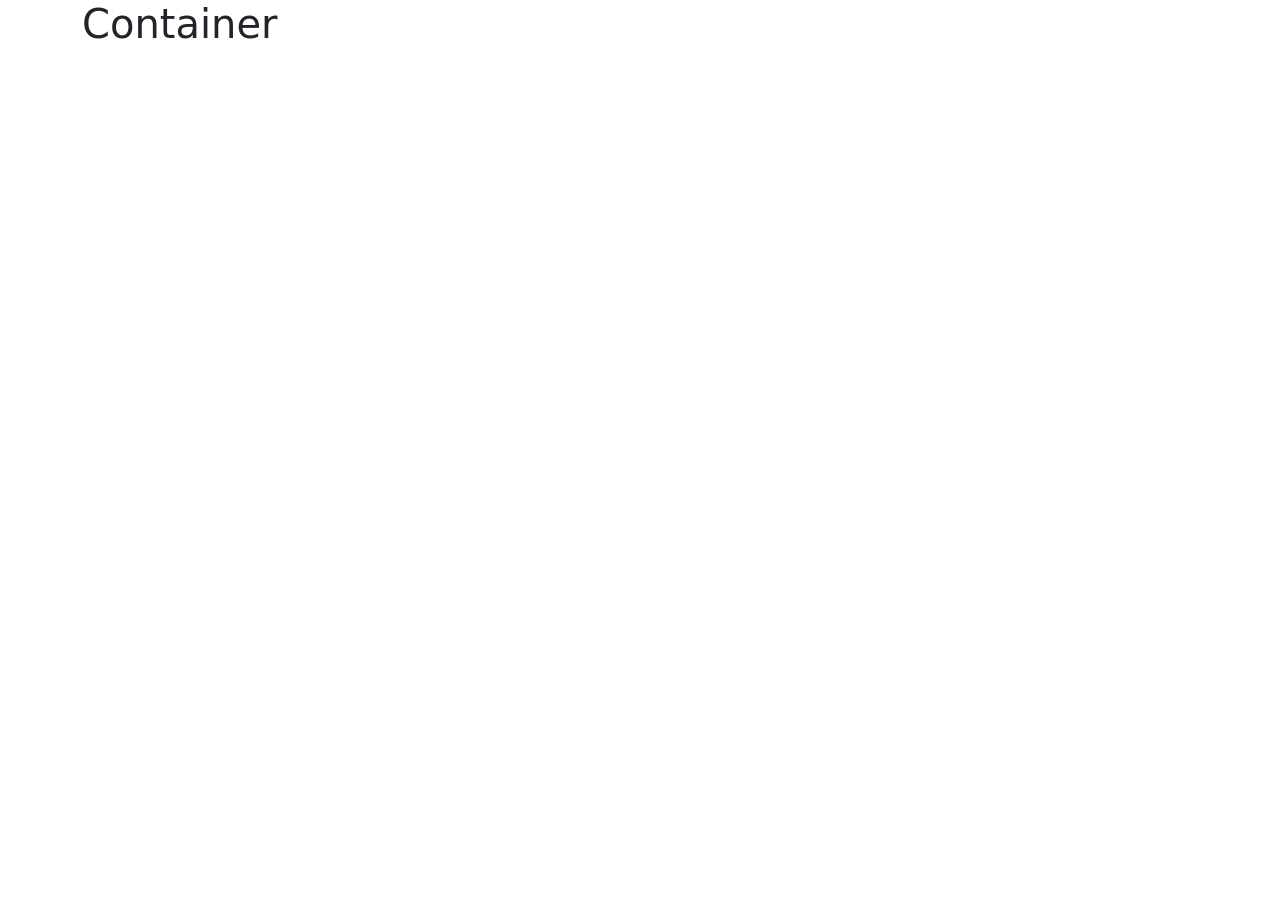
<file: src/main/resources/templates/index.html>
<!DOCTYPE html>
<html lang="en">
<head>
    <meta charset="UTF-8">
    <link href="https://cdn.jsdelivr.net/npm/bootstrap@5.3.2/dist/css/bootstrap.min.css" rel="stylesheet" integrity="sha384-T3c6CoIi6uLrA9TneNEoa7RxnatzjcDSCmG1MXxSR1GAsXEV/Dwwykc2MPK8M2HN" crossorigin="anonymous">
    <title>Гримуар</title>
</head>
<body>

    <div class="container">
        <h1>Container</h1>
    </div>

    <script src="https://cdn.jsdelivr.net/npm/bootstrap@5.3.2/dist/js/bootstrap.bundle.min.js" integrity="sha384-C6RzsynM9kWDrMNeT87bh95OGNyZPhcTNXj1NW7RuBCsyN/o0jlpcV8Qyq46cDfL" crossorigin="anonymous"></script>
</body>
</html>
</file>
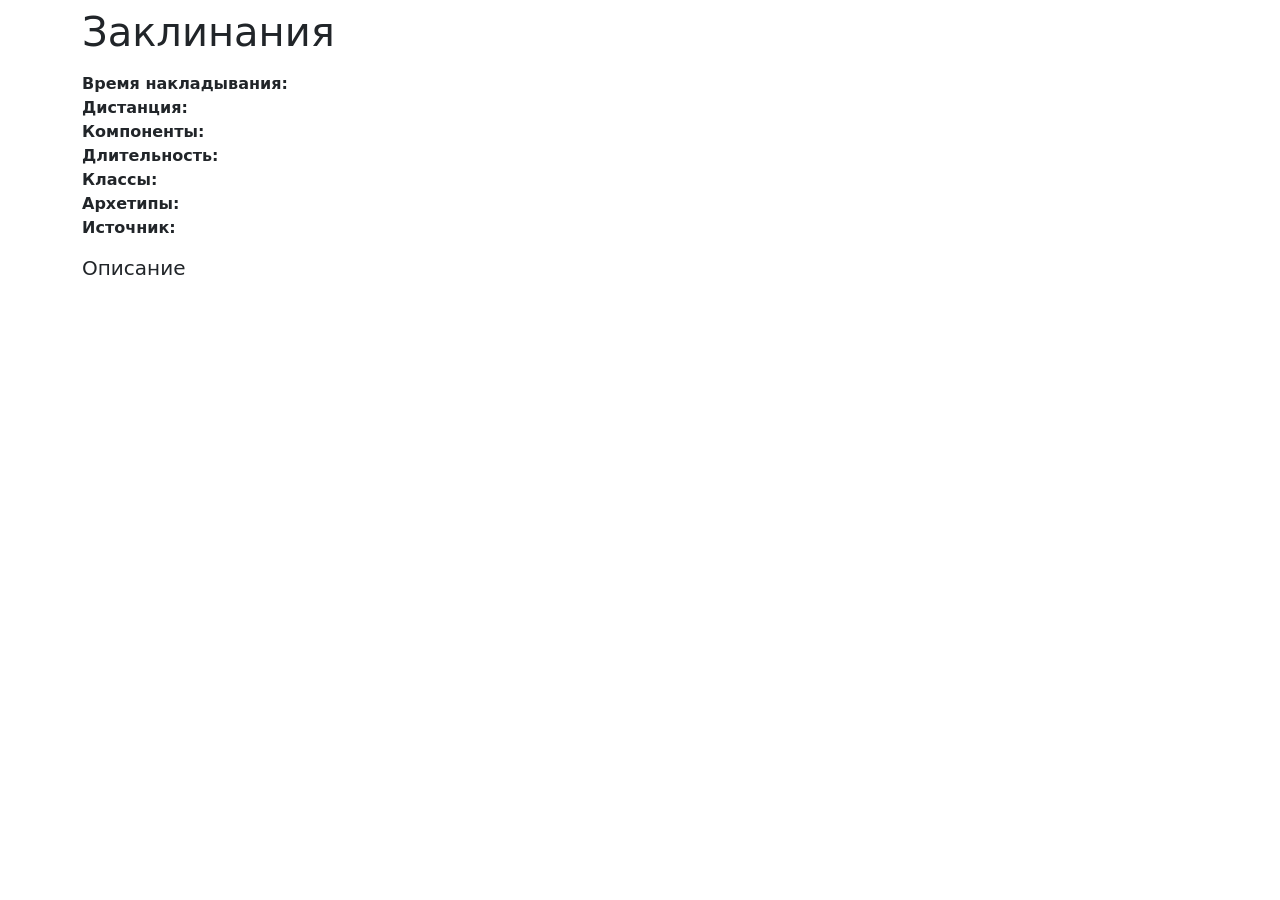
<file: src/main/resources/templates/spells/spellDetail.html>
<!DOCTYPE html>
<html lang="en">
<head>
    <meta charset="UTF-8">
    <link href="https://cdn.jsdelivr.net/npm/bootstrap@5.3.2/dist/css/bootstrap.min.css" rel="stylesheet"
          integrity="sha384-T3c6CoIi6uLrA9TneNEoa7RxnatzjcDSCmG1MXxSR1GAsXEV/Dwwykc2MPK8M2HN" crossorigin="anonymous">
    <link rel="preconnect" href="https://fonts.googleapis.com">
    <link rel="preconnect" href="https://fonts.gstatic.com" crossorigin>
    <link href="https://fonts.googleapis.com/css2?family=Jost:ital,wght@0,100;0,200;0,300;0,400;0,500;0,600;0,700;0,800;0,900;1,100;1,200;1,300;1,400;1,500;1,600;1,700;1,800;1,900&family=Lora:ital,wght@0,400;0,500;0,600;0,700;1,400;1,500;1,600;1,700&display=swap" rel="stylesheet">
    <link th:href="@{/style.css}" rel="stylesheet" />
    <title th:text="'Гримуар - ' + ${spell.name}"></title>
</head>
<body>
<div th:with="spellsPage=true">
    <div th:insert="~{fragments/navbar.html :: navbar}"></div>
</div>

<div class="container-lg">
    <h1 class="mt-2 mb-3">Заклинания</h1>

    <div class="mb-3">
        <div th:insert="~{spells/fragments/spellsSearchForm.html :: spellsSearchForm}"></div>
    </div>

    <h1 class="mt-3" th:text="${spell.name}"></h1>
    <p><em th:text="${spell.level} + ' уровень, ' + ${spell.school}"></em></p>

    <p>
        <b>Время накладывания: </b> <span th:text="${spell.duration}"></span> <br/>
        <b>Дистанция: </b> <span th:text="${spell.castTime}"></span> <br/>
        <b>Компоненты: </b> <span th:text="${spell.components}"></span> <br/>
        <b>Длительность: </b> <span th:text="${spell.duration}"></span> <br/>
        <b>Классы: </b> <span th:text="${spell.classes}"></span> <br/>
        <b>Архетипы: </b> <span th:text="${spell.archetypes}"></span> <br/>
        <b>Источник: </b> <span th:text="${spell.source}"></span> <br/>
    </p>

    <h5>Описание</h5>
    <p th:text="${spell.description}"></p>
</div>

<script src="https://cdn.jsdelivr.net/npm/bootstrap@5.3.2/dist/js/bootstrap.bundle.min.js"
        integrity="sha384-C6RzsynM9kWDrMNeT87bh95OGNyZPhcTNXj1NW7RuBCsyN/o0jlpcV8Qyq46cDfL"
        crossorigin="anonymous"></script>
</body>
</html>
</file>
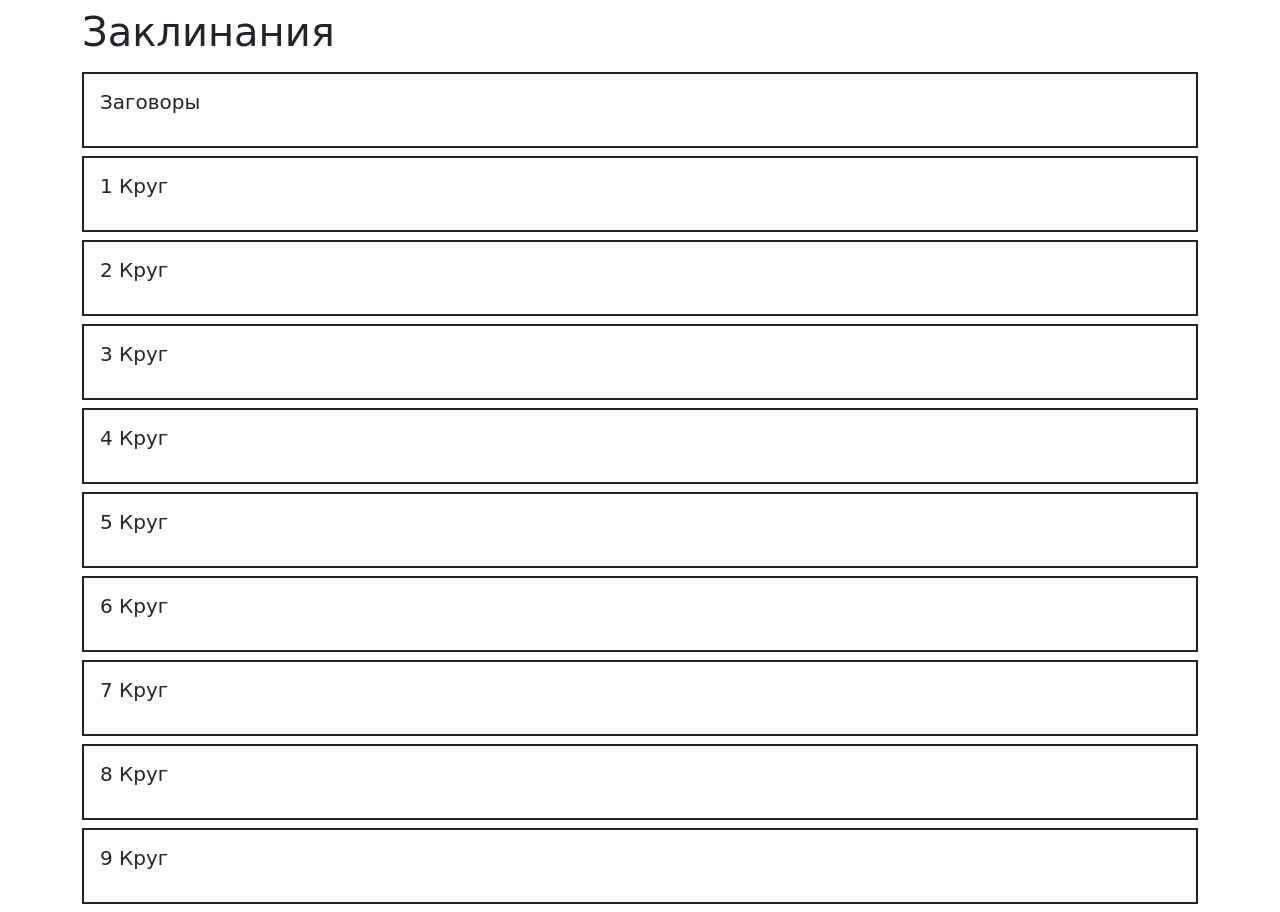
<file: src/main/resources/templates/spells/spellsList.html>
<!DOCTYPE html>
<html lang="en">
<head>
    <meta charset="UTF-8">
    <link href="https://cdn.jsdelivr.net/npm/bootstrap@5.3.2/dist/css/bootstrap.min.css" rel="stylesheet"
          integrity="sha384-T3c6CoIi6uLrA9TneNEoa7RxnatzjcDSCmG1MXxSR1GAsXEV/Dwwykc2MPK8M2HN" crossorigin="anonymous">
    <link rel="preconnect" href="https://fonts.googleapis.com">
    <link rel="preconnect" href="https://fonts.gstatic.com" crossorigin>
    <link href="https://fonts.googleapis.com/css2?family=Jost:ital,wght@0,100;0,200;0,300;0,400;0,500;0,600;0,700;0,800;0,900;1,100;1,200;1,300;1,400;1,500;1,600;1,700;1,800;1,900&family=Lora:ital,wght@0,400;0,500;0,600;0,700;1,400;1,500;1,600;1,700&display=swap" rel="stylesheet">
    <link th:href="@{/style.css}" rel="stylesheet" />
    <title>Гримуар - Заклинания</title>
</head>
<body>
<div th:with="spellsPage=true">
    <div th:insert="~{fragments/navbar.html :: navbar}"></div>
</div>

<div class="container-lg">
    <h1 class="mt-2 mb-3">Заклинания</h1>

    <div class="mb-3">
        <div th:insert="~{spells/fragments/spellsSearchForm.html :: spellsSearchForm}"></div>
    </div>

    <div class="border border-2 rounded-0 border-dark p-2 mb-2">
        <h5 class="mt-2 ms-2">Заговоры</h5>
        <div class="row row-cols-1 row-cols-md-4 row-cols-lg-5 p-2 text-nowrap">
            <div class="col" th:each="spell : ${spells}" th:if="${spell.level == 0}">
                <a th:href="'/spells/' + ${spell.id}" th:text="${spell.level} + ' - ' + ${spell.name}"
                   class="link-dark link-offset-2 link-underline-opacity-25 link-underline-opacity-100-hover"></a>
            </div>
        </div>
    </div>

    <div class="border border-2 rounded-0 border-dark p-2 mb-2">
        <h5 class="mt-2 ms-2">1 Круг</h5>
        <div class="row row-cols-1 row-cols-md-4 row-cols-lg-5 p-2 text-nowrap">
            <div class="col" th:each="spell : ${spells}" th:if="${spell.level == 1}">
                <a th:href="'/spells/' + ${spell.id}" th:text="${spell.level} + ' - ' + ${spell.name}"
                   class="link-dark link-offset-2 link-underline-opacity-25 link-underline-opacity-100-hover"></a>
            </div>
        </div>
    </div>

    <div class="border border-2 rounded-0 border-dark p-2 mb-2">
        <h5 class="mt-2 ms-2">2 Круг</h5>
        <div class="row row-cols-1 row-cols-md-4 row-cols-lg-5 p-2 text-nowrap">
            <div class="col" th:each="spell : ${spells}" th:if="${spell.level == 2}">
                <a th:href="'/spells/' + ${spell.id}" th:text="${spell.level} + ' - ' + ${spell.name}"
                   class="link-dark link-offset-2 link-underline-opacity-25 link-underline-opacity-100-hover"></a>
            </div>
        </div>
    </div>

    <div class="border border-2 rounded-0 border-dark p-2 mb-2">
        <h5 class="mt-2 ms-2">3 Круг</h5>
        <div class="row row-cols-1 row-cols-md-4 row-cols-lg-5 p-2 text-nowrap">
            <div class="col" th:each="spell : ${spells}" th:if="${spell.level == 3}">
                <a th:href="'/spells/' + ${spell.id}" th:text="${spell.level} + ' - ' + ${spell.name}"
                   class="link-dark link-offset-2 link-underline-opacity-25 link-underline-opacity-100-hover"></a>
            </div>
        </div>
    </div>

    <div class="border border-2 rounded-0 border-dark p-2 mb-2">
        <h5 class="mt-2 ms-2">4 Круг</h5>
        <div class="row row-cols-1 row-cols-md-4 row-cols-lg-5 p-2 text-nowrap">
            <div class="col" th:each="spell : ${spells}" th:if="${spell.level == 4}">
                <a th:href="'/spells/' + ${spell.id}" th:text="${spell.level} + ' - ' + ${spell.name}"
                   class="link-dark link-offset-2 link-underline-opacity-25 link-underline-opacity-100-hover"></a>
            </div>
        </div>
    </div>

    <div class="border border-2 rounded-0 border-dark p-2 mb-2">
        <h5 class="mt-2 ms-2">5 Круг</h5>
        <div class="row row-cols-1 row-cols-md-4 row-cols-lg-5 p-2 text-nowrap">
            <div class="col" th:each="spell : ${spells}" th:if="${spell.level == 5}">
                <a th:href="'/spells/' + ${spell.id}" th:text="${spell.level} + ' - ' + ${spell.name}"
                   class="link-dark link-offset-2 link-underline-opacity-25 link-underline-opacity-100-hover"></a>
            </div>
        </div>
    </div>

    <div class="border border-2 rounded-0 border-dark p-2 mb-2">
        <h5 class="mt-2 ms-2">6 Круг</h5>
        <div class="row row-cols-1 row-cols-md-4 row-cols-lg-5 p-2 text-nowrap">
            <div class="col" th:each="spell : ${spells}" th:if="${spell.level == 6}">
                <a th:href="'/spells/' + ${spell.id}" th:text="${spell.level} + ' - ' + ${spell.name}"
                   class="link-dark link-offset-2 link-underline-opacity-25 link-underline-opacity-100-hover"></a>
            </div>
        </div>
    </div>

    <div class="border border-2 rounded-0 border-dark p-2 mb-2">
        <h5 class="mt-2 ms-2">7 Круг</h5>
        <div class="row row-cols-1 row-cols-md-4 row-cols-lg-5 p-2 text-nowrap">
            <div class="col" th:each="spell : ${spells}" th:if="${spell.level == 7}">
                <a th:href="'/spells/' + ${spell.id}" th:text="${spell.level} + ' - ' + ${spell.name}"
                   class="link-dark link-offset-2 link-underline-opacity-25 link-underline-opacity-100-hover"></a>
            </div>
        </div>
    </div>

    <div class="border border-2 rounded-0 border-dark p-2 mb-2">
        <h5 class="mt-2 ms-2">8 Круг</h5>
        <div class="row row-cols-1 row-cols-md-4 row-cols-lg-5 p-2 text-nowrap">
            <div class="col" th:each="spell : ${spells}" th:if="${spell.level == 8}">
                <a th:href="'/spells/' + ${spell.id}" th:text="${spell.level} + ' - ' + ${spell.name}"
                   class="link-dark link-offset-2 link-underline-opacity-25 link-underline-opacity-100-hover"></a>
            </div>
        </div>
    </div>

    <div class="border border-2 rounded-0 border-dark p-2 mb-2">
        <h5 class="mt-2 ms-2">9 Круг</h5>
        <div class="row row-cols-1 row-cols-md-4 row-cols-lg-5 p-2 text-nowrap">
            <div class="col" th:each="spell : ${spells}" th:if="${spell.level == 9}">
                <a th:href="'/spells/' + ${spell.id}" th:text="${spell.level} + ' - ' + ${spell.name}"
                   class="link-dark link-offset-2 link-underline-opacity-25 link-underline-opacity-100-hover"></a>
            </div>
        </div>
    </div>
</div>

<script src="https://cdn.jsdelivr.net/npm/bootstrap@5.3.2/dist/js/bootstrap.bundle.min.js"
        integrity="sha384-C6RzsynM9kWDrMNeT87bh95OGNyZPhcTNXj1NW7RuBCsyN/o0jlpcV8Qyq46cDfL"
        crossorigin="anonymous"></script>
</body>
</html>
</file>
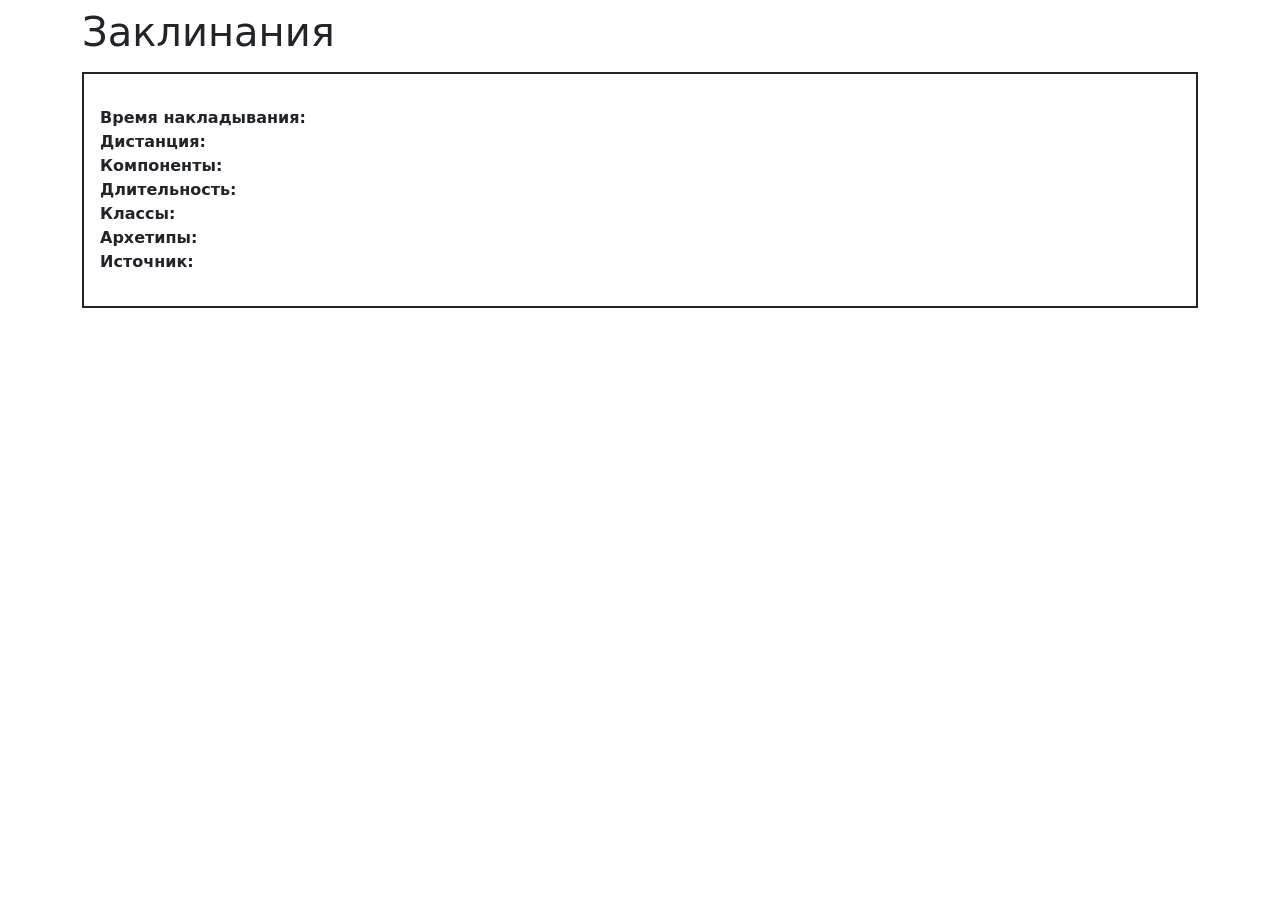
<file: src/main/resources/templates/spells/spellsSearchResult.html>
<!DOCTYPE html>
<html lang="en">
<head>
    <meta charset="UTF-8">
    <link href="https://cdn.jsdelivr.net/npm/bootstrap@5.3.2/dist/css/bootstrap.min.css" rel="stylesheet"
          integrity="sha384-T3c6CoIi6uLrA9TneNEoa7RxnatzjcDSCmG1MXxSR1GAsXEV/Dwwykc2MPK8M2HN" crossorigin="anonymous">
    <link rel="preconnect" href="https://fonts.googleapis.com">
    <link rel="preconnect" href="https://fonts.gstatic.com" crossorigin>
    <link href="https://fonts.googleapis.com/css2?family=Jost:ital,wght@0,100;0,200;0,300;0,400;0,500;0,600;0,700;0,800;0,900;1,100;1,200;1,300;1,400;1,500;1,600;1,700;1,800;1,900&family=Lora:ital,wght@0,400;0,500;0,600;0,700;1,400;1,500;1,600;1,700&display=swap" rel="stylesheet">
    <link th:href="@{/style.css}" rel="stylesheet" />
    <title>Гримуар - Заклинания</title>
</head>
<body>
<div th:with="spellsPage=true">
    <div th:insert="~{fragments/navbar.html :: navbar}"></div>
</div>

<div class="container-lg">
    <h1 class="mt-2 mb-3">Заклинания</h1>

    <div class="mb-3">
        <div th:insert="~{spells/fragments/spellsSearchForm.html :: spellsSearchForm}"></div>
    </div>

    <div class="card mb-2 border-2 rounded-0 border-dark" th:each="spell : ${spells}">
        <div class="card-body">
            <a class="h3 mb-3" th:href="'/spells/' + ${spell.id}" th:text="${spell.name}"></a>
            <p><em th:text="${spell.level} + ' уровень, ' + ${spell.school}"></em></p>

            <p>
                <b>Время накладывания: </b> <span th:text="${spell.duration}"></span> <br/>
                <b>Дистанция: </b> <span th:text="${spell.castTime}"></span> <br/>
                <b>Компоненты: </b> <span th:text="${spell.components}"></span> <br/>
                <b>Длительность: </b> <span th:text="${spell.duration}"></span> <br/>
                <b>Классы: </b> <span th:text="${spell.classes}"></span> <br/>
                <b>Архетипы: </b> <span th:text="${spell.archetypes}"></span> <br/>
                <b>Источник: </b> <span th:text="${spell.source}"></span> <br/>
            </p>

            <p th:text="${spell.description}"></p>
        </div>

    </div>
</div>

<script src="https://cdn.jsdelivr.net/npm/bootstrap@5.3.2/dist/js/bootstrap.bundle.min.js"
        integrity="sha384-C6RzsynM9kWDrMNeT87bh95OGNyZPhcTNXj1NW7RuBCsyN/o0jlpcV8Qyq46cDfL"
        crossorigin="anonymous"></script>
</body>
</html>
</file>
